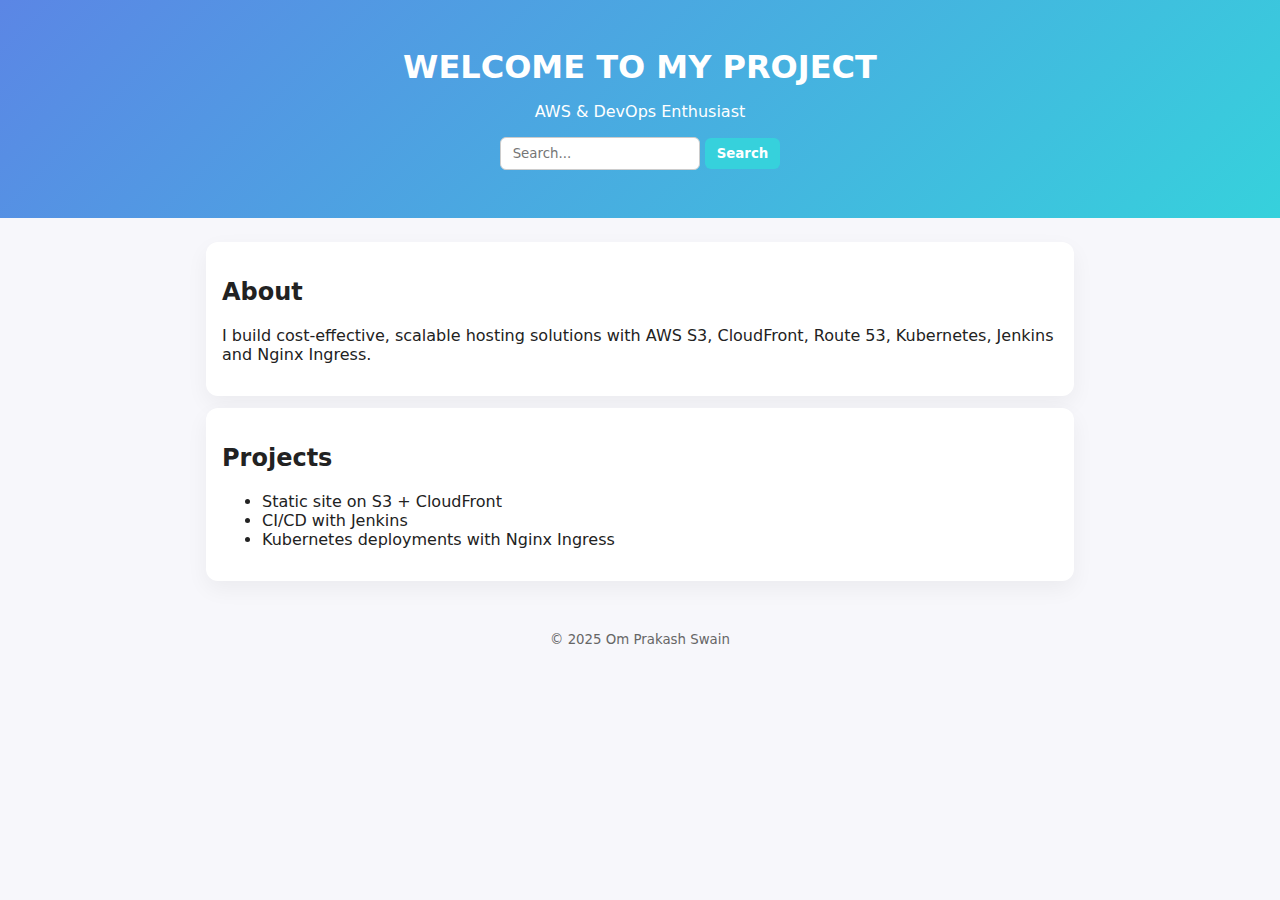
<file: devops-s3-k8s-jenkins-project/website/index.html>
<!DOCTYPE html>
<html lang="en">
<head>
  <meta charset="UTF-8" />
  <meta name="viewport" content="width=device-width, initial-scale=1.0"/>
  <title>Om Portfolio</title>
  <link rel="stylesheet" href="style.css"/>
</head>
<body>
  <header>
    <h1>WELCOME TO MY PROJECT</h1>
    <p>AWS & DevOps Enthusiast</p>
    <!-- Add search bare here , if search any thing in search bar it will show 404 page -->
     <form action="404.html" method="get">
      <input 
        type="text" 
        placeholder="Search..." 
        style="padding:8px 12px; border-radius:6px; border:1px solid #ccc; width:200px;">
      <button 
        type="submit" 
        style="padding:8px 12px; border:none; border-radius:6px; background:#36d1dc; color:white; font-weight:bold; cursor:pointer;">
        Search
      </button>
     </form>
  </header>

  <main>
    <section>
      <h2>About</h2>
      <p>I build cost-effective, scalable hosting solutions with AWS S3, CloudFront, Route 53, Kubernetes, Jenkins and Nginx Ingress.</p>
    </section>

    <section>
      <h2>Projects</h2>
      <ul>
        <li>Static site on S3 + CloudFront</li>
        <li>CI/CD with Jenkins</li>
        <li>Kubernetes deployments with Nginx Ingress</li>
      </ul>
    </section>
  </main>

  <footer>
    <small>© 2025 Om Prakash Swain</small>
  </footer>
</body>
</html>
</file>
<file: devops-s3-k8s-jenkins-project/website/style.css>
* { box-sizing: border-box; font-family: system-ui, Arial, sans-serif; }
body { margin: 0; padding: 0; background: #f7f7fb; color: #222; }
header { padding: 48px 16px; text-align: center; background: linear-gradient(135deg,#5b86e5,#36d1dc); color: white; }
h1 { margin: 0 0 8px; }
main { max-width: 900px; margin: 24px auto; padding: 0 16px; }
section { background: white; padding: 16px; margin: 12px 0; border-radius: 12px; box-shadow: 0 8px 22px rgba(0,0,0,.05); }
footer { text-align: center; padding: 24px; color: #666; }
</file>
